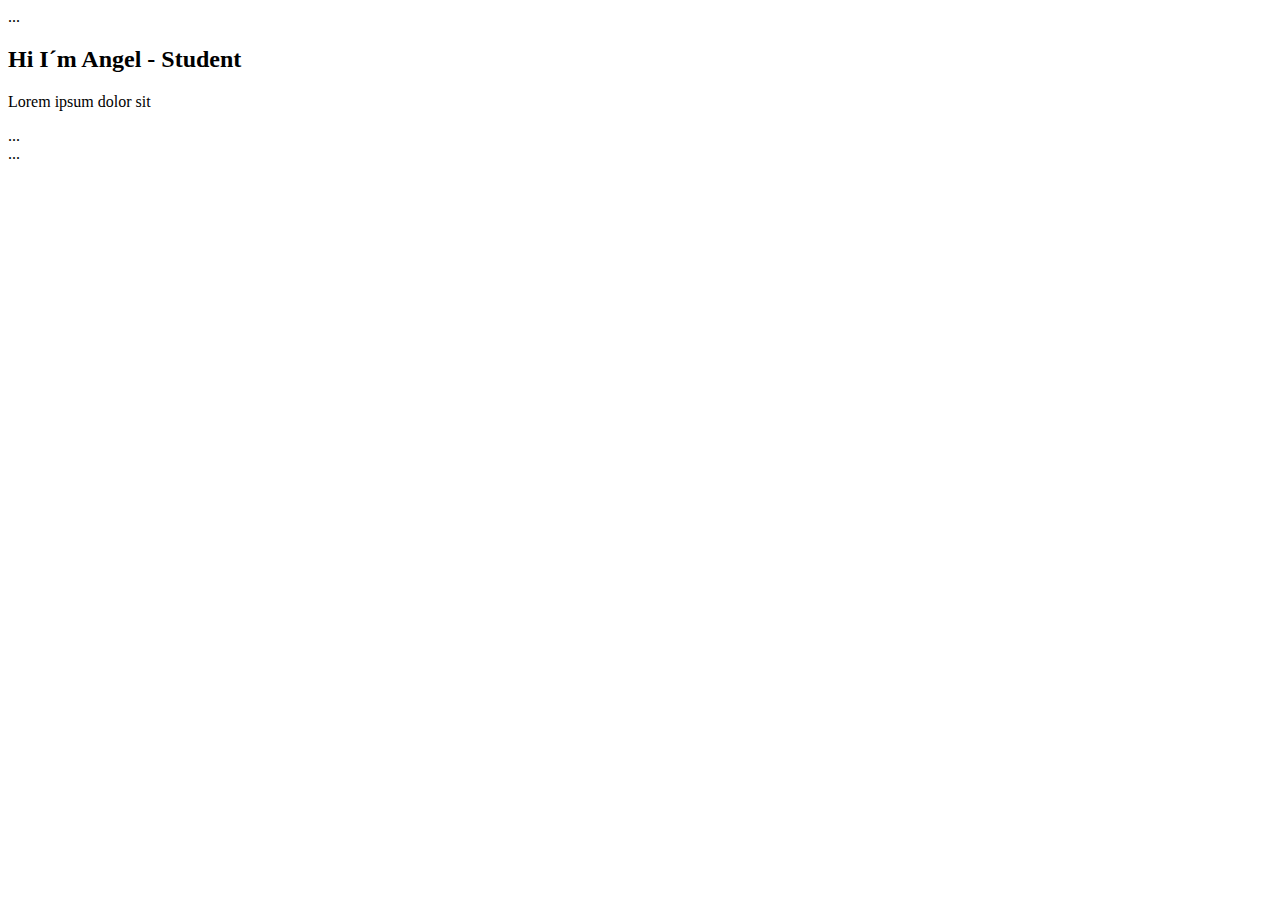
<file: index.html>
<html lange="en">
    <body>
        <section id="home">
            <header>...
            </header>
            <div id="content">
                 <div>
                    <h2>
                        Hi I´m Angel - Student
                    </h2>
                    <p>
                        Lorem ipsum dolor sit
                    </p>
                <div>...
                </div>
            <nav>...
                </nav>
            <div>
            
        </section>

</body>
</file>
